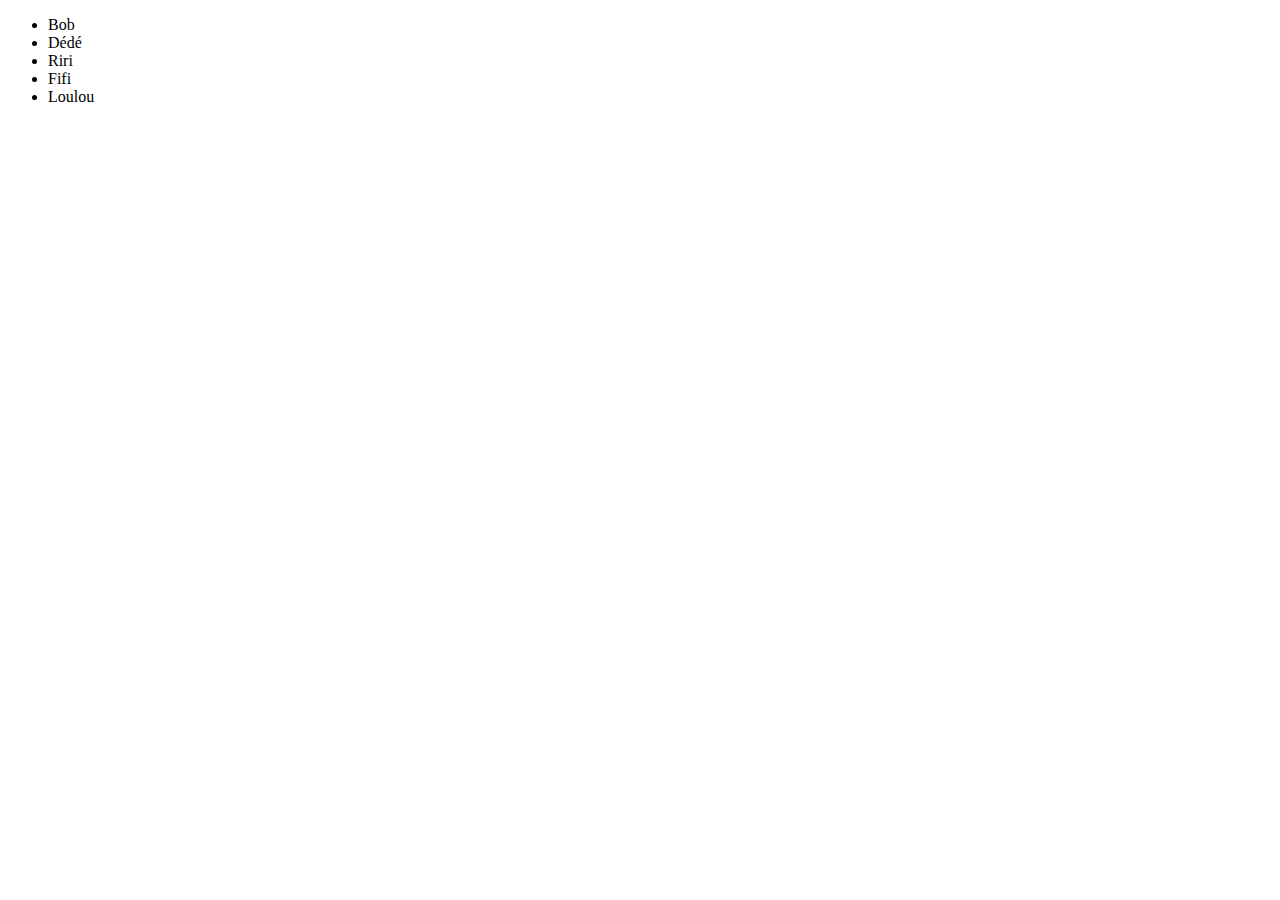
<file: mescontacts.html>
<!DOCTYPE html>
<html lang="en">
<head>
    <meta charset="UTF-8">
    <meta name="viewport" content="width=device-width, initial-scale=1.0">
    <meta http-equiv="X-UA-Compatible" content="ie=edge">
    <title>Mes Contacts</title>
</head>
<body>
    <ul>
        <li>Bob</li>
        <li>Dédé</li>
        <li>Riri</li>
        <li>Fifi</li>
        <li>Loulou</li>
        
    </ul>
</body>
</html>
</file>
